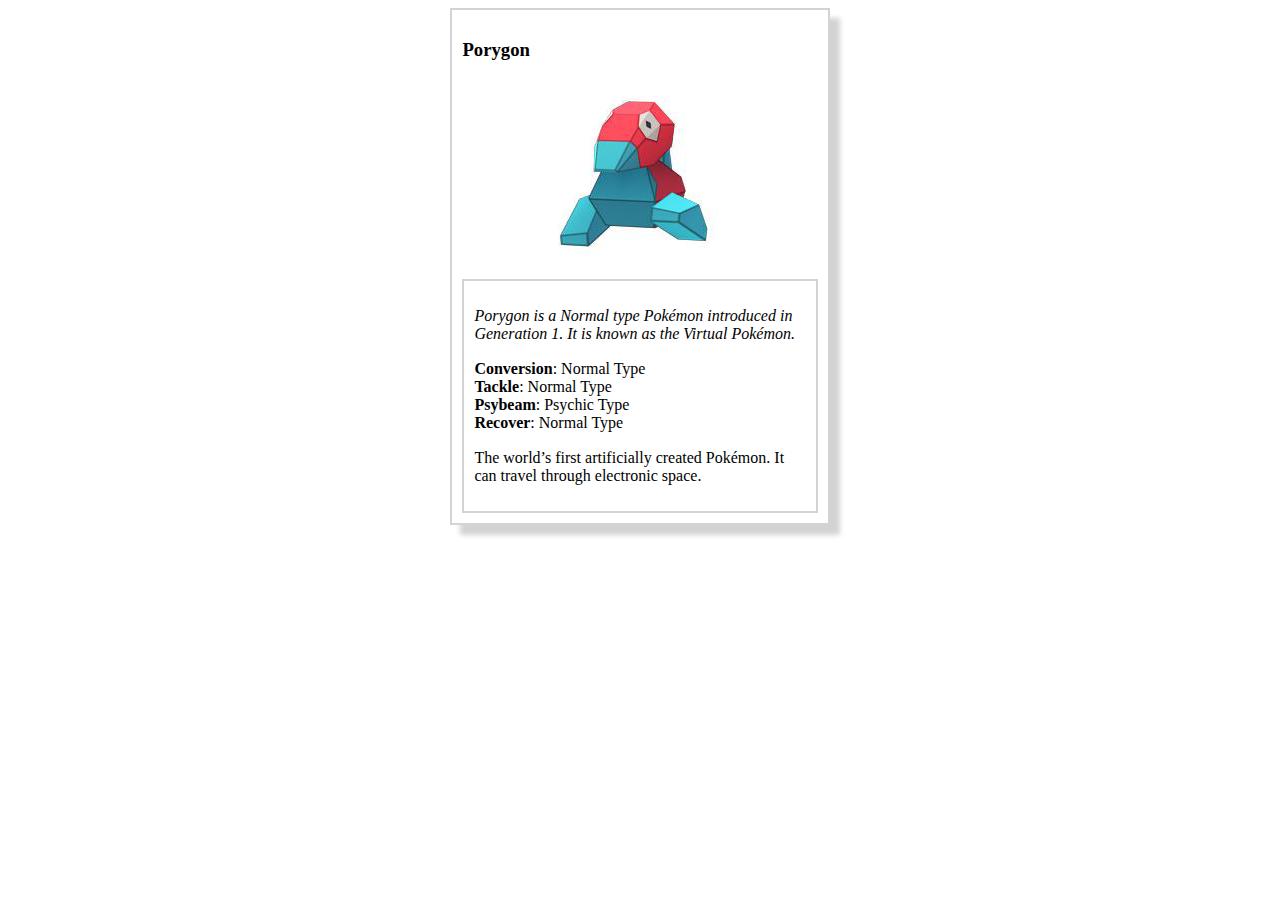
<file: index.html>
<!DOCTYPE html>
<html>
<head>
	<meta charset="utf-8">
	<title>Pokemon Trading Cards</title>
	<link rel="stylesheet" href="styles.css">
</head>
<body>
	<div class="outsideborder">
		<!-- your favorite animal's name goes here -->
		<h3 class="porygon">Porygon</h3>
		<!-- your favorite animal's image goes here -->
		<img src="Pokemon.png" alt="porygon">
		<div class="insideborder">
			<!-- your favorite animal's interesting fact goes here -->
			<p class="italic">Porygon is a Normal type Pokémon introduced in Generation 1. It is known as the Virtual Pokémon.</p>
			<ul>
				<!-- your favorite animal's list items go here -->
				<li><span class="bold">Conversion</span>: Normal Type</li>
				<li><span class="bold">Tackle</span>: Normal Type</li>
				<li><span class="bold">Psybeam</span>: Psychic Type</li>
				<li><span class="bold">Recover</span>: Normal Type</li>
			</ul>
			<!-- your favorite animal's description goes here -->
			<p>The world’s first artificially created Pokémon. It can travel through electronic space.</p>
		</div>
	</div>
</body>
</html>
</file>
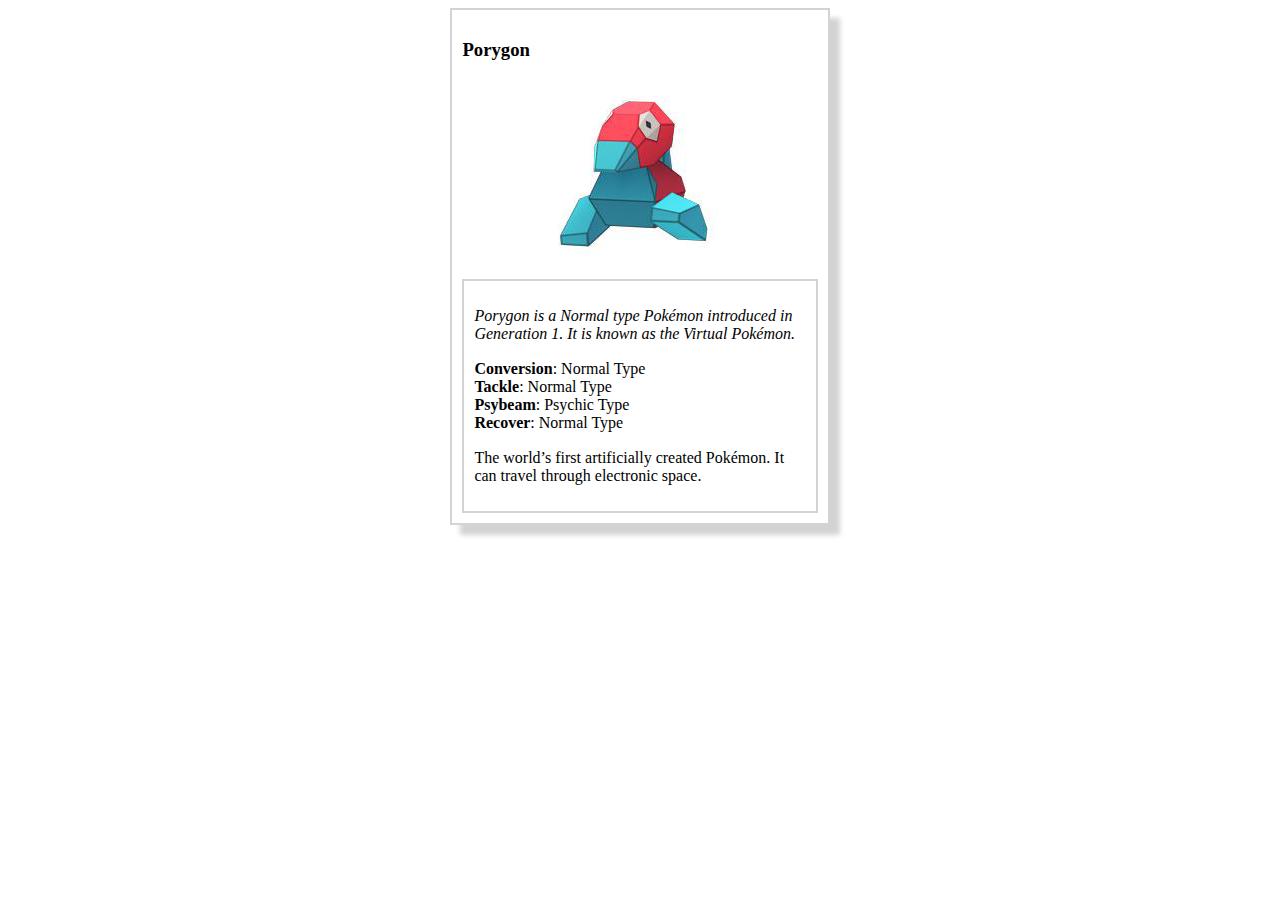
<file: card.html>
<!DOCTYPE html>
<html>
<head>
	<meta charset="utf-8">
	<title>Animal Trading Cards</title>
	<link rel="stylesheet" href="styles.css">
</head>
<body>
	<div class="outsideborder">
		<!-- your favorite animal's name goes here -->
		<h3 class="porygon">Porygon</h3>
		<!-- your favorite animal's image goes here -->
		<img src="Pokemon.png" alt="porygon">
		<div class="insideborder">
			<!-- your favorite animal's interesting fact goes here -->
			<p class="italic">Porygon is a Normal type Pokémon introduced in Generation 1. It is known as the Virtual Pokémon.</p>
			<ul>
				<!-- your favorite animal's list items go here -->
				<li><span class="bold">Conversion</span>: Normal Type</li>
				<li><span class="bold">Tackle</span>: Normal Type</li>
				<li><span class="bold">Psybeam</span>: Psychic Type</li>
				<li><span class="bold">Recover</span>: Normal Type</li>
			</ul>
			<!-- your favorite animal's description goes here -->
			<p>The world’s first artificially created Pokémon. It can travel through electronic space.</p>
		</div>
	</div>
</body>
</html>
</file>
<file: styles.css>
.italic {
  font-style: italic;
}
.bold {
  font-weight: bold;
}
.porygon {
  text-align: left;
}
img {
  display: block;
  margin: auto;
}
.outsideborder {
  border: solid lightgray 2px;
  margin: 0 35% 0 35%;
  padding: 10px;
  box-shadow: 10px 10px 5px lightgray;
}
.insideborder {
  border: solid lightgray 2px;
  padding: 10px;
}
ul{
   margin: 0;
   padding: 1px 0 1px 0;
   list-style-type: disc;
   list-style-position: outside;
   list-style-image: none;
   list-style-type: none;
}
</file>
